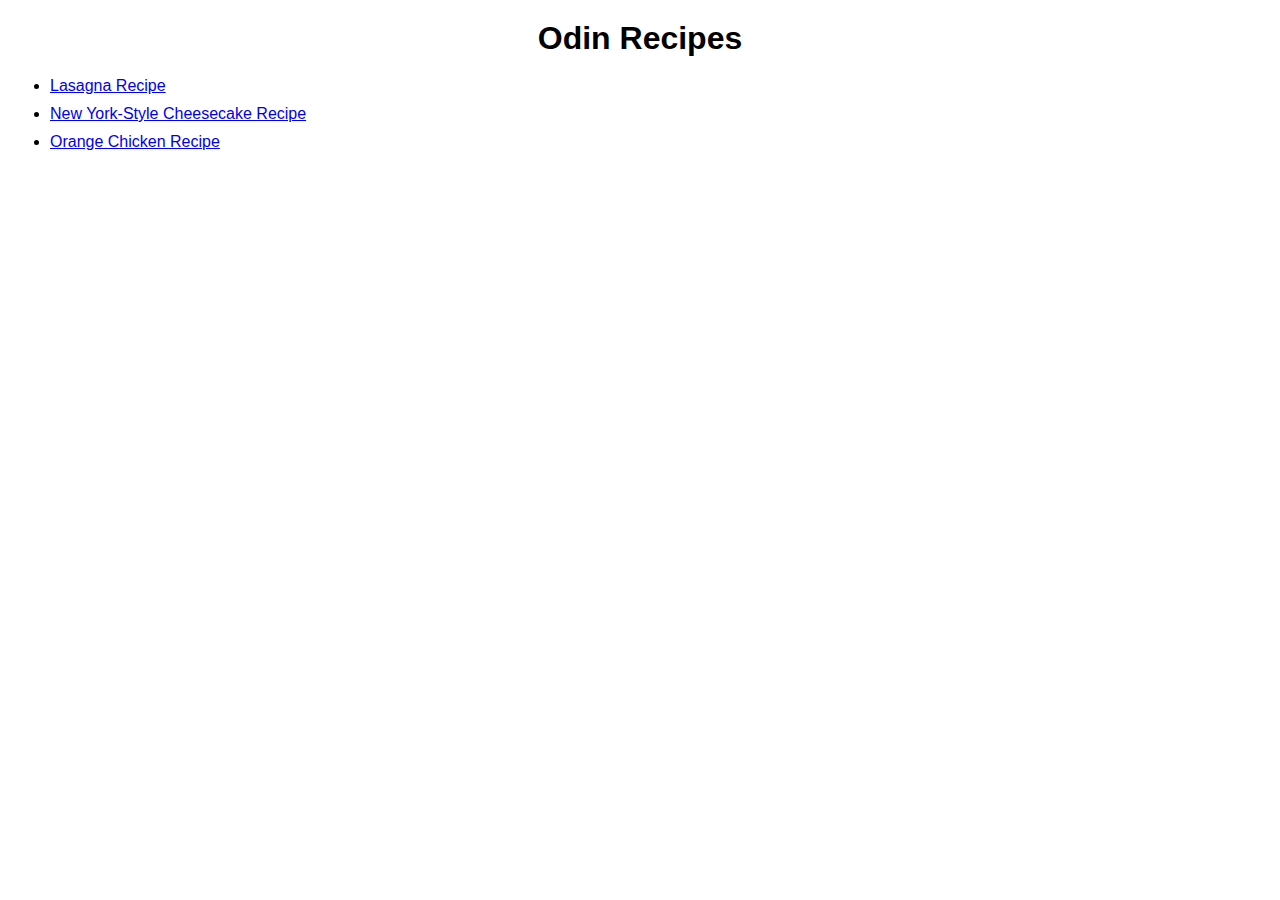
<file: index.html>
<!DOCTYPE html>
<html lang="en">
    <head>
        <meta charset="UTF-8">
        <meta name="viewport" content="width=device-width, initial-scale=1.0">
        <link rel="stylesheet" href="styles/styles.css">
        <title>Recipes</title>
    </head>

    <body>
        <h1 class="home-title">Odin Recipes</h1>

        <ul class="home-list">
            <li>
                <a href="recipes/lasagna.html">
                    Lasagna Recipe
                </a>
            </li>

            <li>
                <a href="recipes/cheesecake.html">
                    New York-Style Cheesecake Recipe
                </a>
            </li>

            <li>
                <a href="recipes/ochicken.html">
                    Orange Chicken Recipe
                </a>
            </li>
        </ul>

    </body>
</html>
</file>
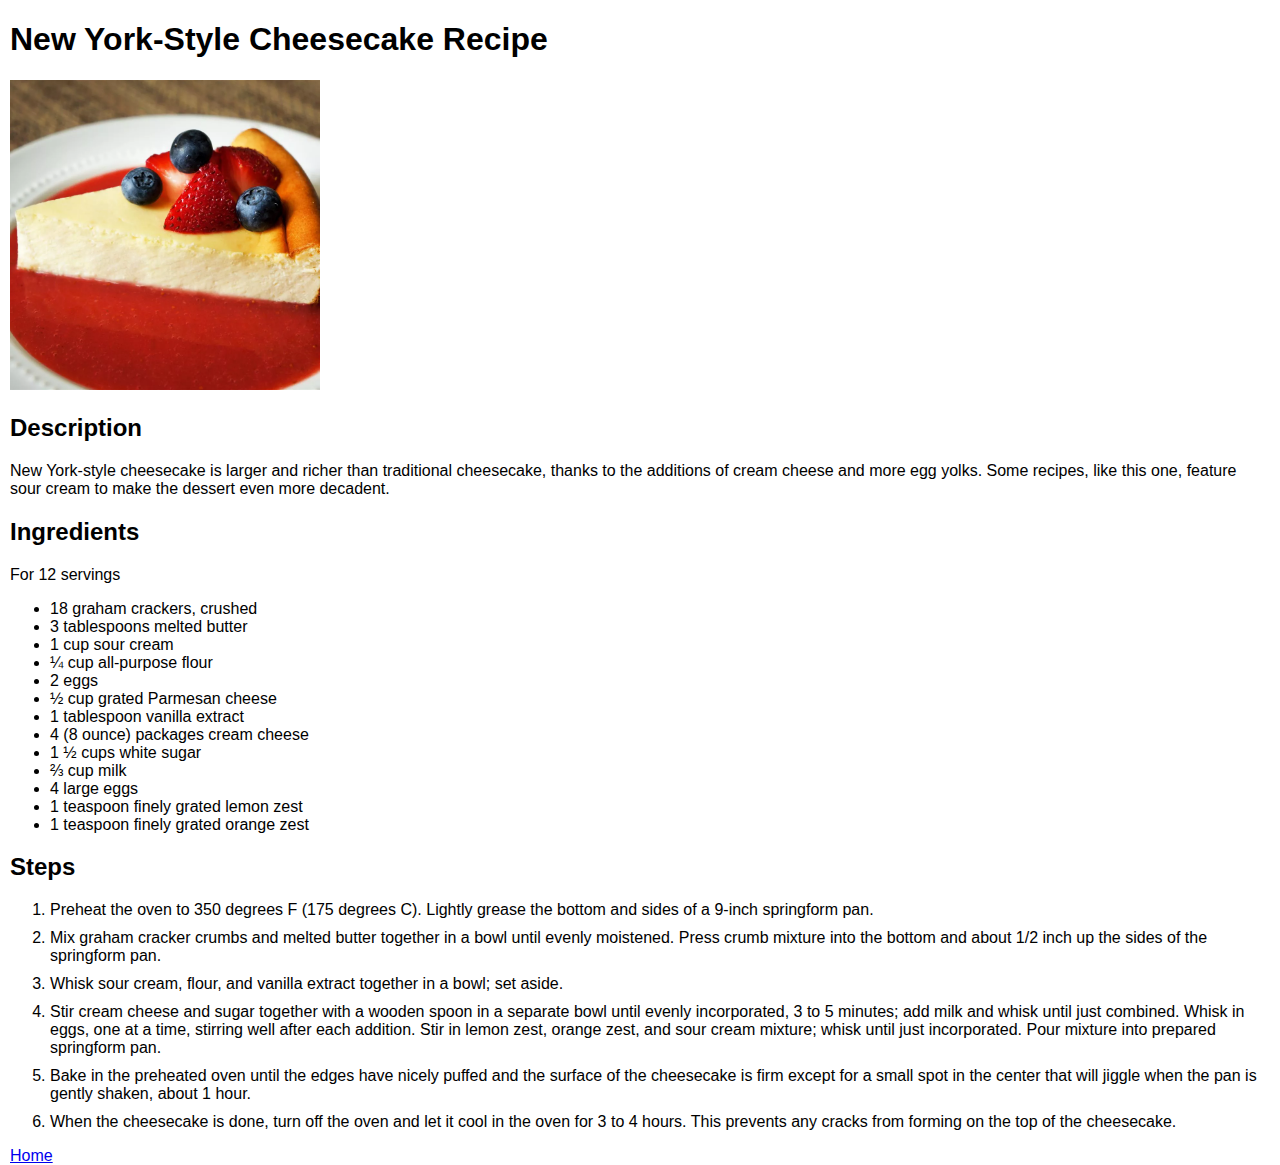
<file: recipes/cheesecake.html>
<!DOCTYPE html>
<html lang="en">
    <head>
        <meta charset="UTF-8">
        <meta name="viewport" content="width=device-width, initial-scale=1.0">
        <link rel="stylesheet" href="../styles/styles.css">
        <title>New York-Style Cheesecake Recipe</title>
    </head>

    <body>
        <h1>New York-Style Cheesecake Recipe</h1>

        <img src="../images/cheesecake.webp" alt="A lasagna image"
            width="310px" height="310px">

        <h2>Description</h2>

        <p>
            New York-style cheesecake is larger and richer than
            traditional cheesecake, thanks to the additions of
            cream cheese and more egg yolks. Some recipes, like
            this one, feature sour cream to make the dessert even
            more decadent. 
        </p>

        <h2>Ingredients</h2>

        <p>For 12 servings</p>

        <ul>
            <li>18 graham crackers, crushed</li>
            <li>3 tablespoons melted butter</li>
            <li>1 cup sour cream</li>
            <li>¼ cup all-purpose flour</li>
            <li>2 eggs</li>
            <li>½ cup grated Parmesan cheese</li>
            <li>1 tablespoon vanilla extract</li>
            <li>4 (8 ounce) packages cream cheese</li>
            <li>1 ½ cups white sugar</li>
            <li>⅔ cup milk</li>
            <li>4 large eggs</li>
            <li>1 teaspoon finely grated lemon zest</li>
            <li>1 teaspoon finely grated orange zest</li>
        </ul>

        <h2>Steps</h2>

        <ol class="steps-li">
            <li>
                Preheat the oven to 350 degrees F (175 degrees C).
                Lightly grease the bottom and sides of a 9-inch
                springform pan.
            </li>

            <li>
                Mix graham cracker crumbs and melted butter together
                in a bowl until evenly moistened. Press crumb mixture
                into the bottom and about 1/2 inch up the sides of the
                springform pan.
            </li>

            <li>
                Whisk sour cream, flour, and vanilla extract together in
                a bowl; set aside.
            </li>

            <li>
                Stir cream cheese and sugar together with a wooden spoon
                in a separate bowl until evenly incorporated, 3 to 5 minutes;
                add milk and whisk until just combined. Whisk in eggs, one at
                a time, stirring well after each addition. Stir in lemon zest,
                orange zest, and sour cream mixture; whisk until just
                incorporated. Pour mixture into prepared springform pan.
            </li>

            <li>
                Bake in the preheated oven until the edges have nicely puffed
                and the surface of the cheesecake is firm except for a small
                spot in the center that will jiggle when the pan is gently
                shaken, about 1 hour.
            </li>

            <li>
                When the cheesecake is done, turn off the oven and let it
                cool in the oven for 3 to 4 hours. This prevents any cracks
                from forming on the top of the cheesecake.
            </li>
        </ol>

        <a href="../index.html">
        Home
        </a>
    </body>
</html>
</file>
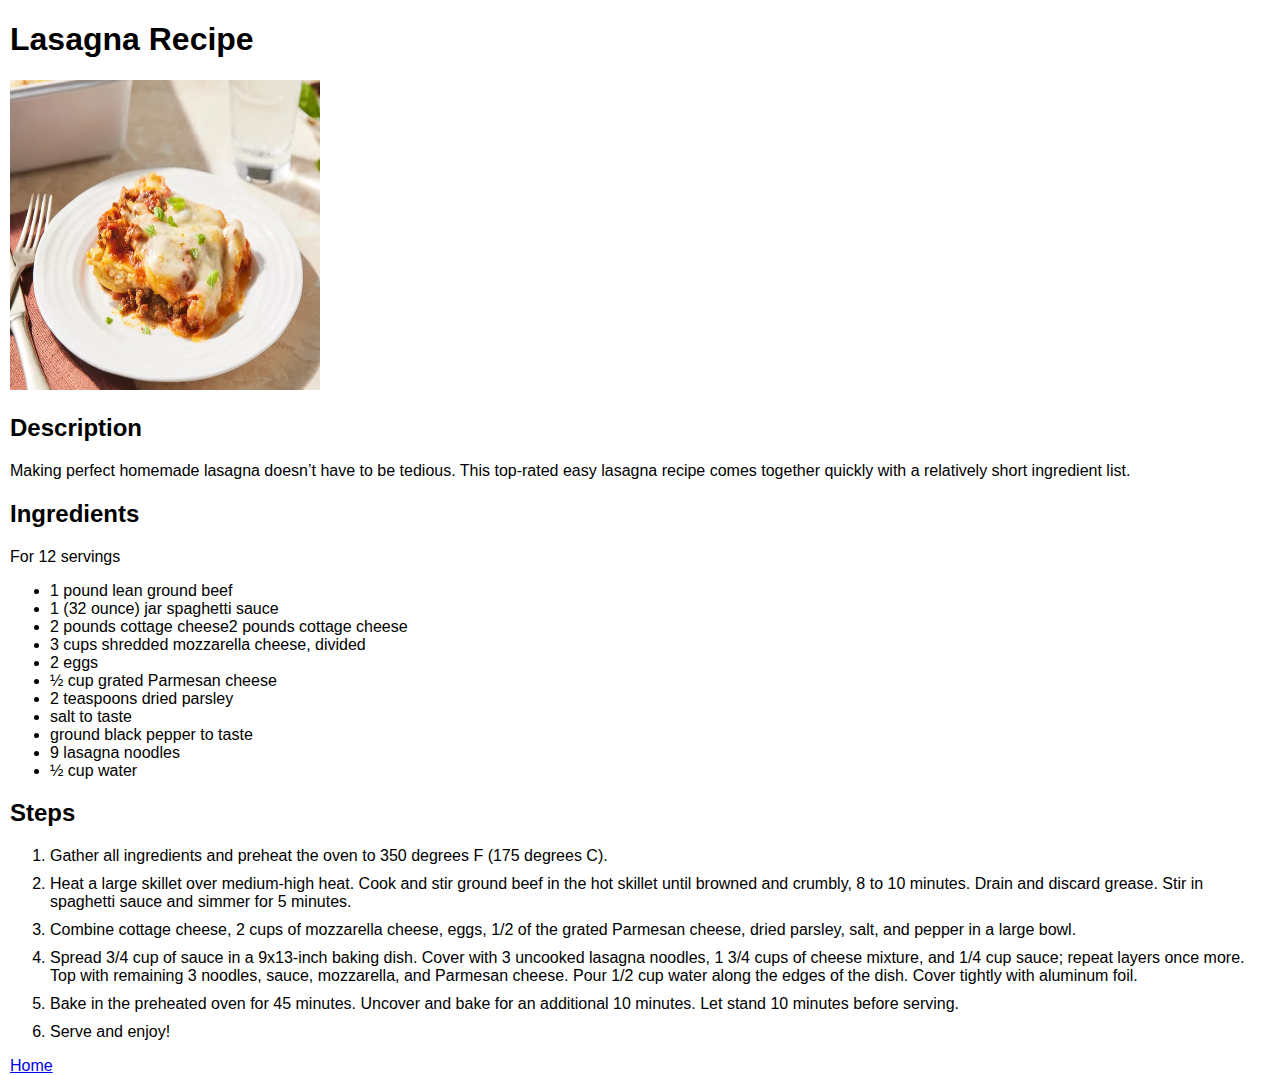
<file: recipes/lasagna.html>
<!DOCTYPE html>
<html lang="en">
    <head>
        <meta charset="UTF-8">
        <meta name="viewport" content="width=device-width, initial-scale=1.0">
        <link rel="stylesheet" href="../styles/styles.css">
        <title>Lasagna Recipe</title>
    </head>

    <body>
        <h1>Lasagna Recipe</h1>

        <img src="../images/Lasagna.webp" alt="A lasagna image"
            width="310px" height="310px">

        <h2>Description</h2>

        <p>
            Making perfect homemade lasagna doesn’t have to be
            tedious. This top-rated easy lasagna recipe
            comes together quickly with a relatively short
            ingredient list.
        </p>

        <h2>Ingredients</h2>

        <p>For 12 servings</p>

        <ul>
            <li>1 pound lean ground beef</li>
            <li>1 (32 ounce) jar spaghetti sauce</li>
            <li>2 pounds cottage cheese2 pounds cottage cheese</li>
            <li>3 cups shredded mozzarella cheese, divided</li>
            <li>2 eggs</li>
            <li>½ cup grated Parmesan cheese</li>
            <li>2 teaspoons dried parsley</li>
            <li>salt to taste</li>
            <li>ground black pepper to taste</li>
            <li>9 lasagna noodles</li>
            <li>½ cup water</li>
        </ul>

        <h2>Steps</h2>

        <ol class="steps-li">
            <li>
                Gather all ingredients and preheat
                the oven to 350 degrees F (175 degrees C).
            </li>

            <li>
                Heat a large skillet over medium-high
                heat. Cook and stir ground beef in the
                hot skillet until browned and crumbly,
                8 to 10 minutes. Drain and discard grease.
                Stir in spaghetti sauce and simmer for 5 minutes.
            </li>

            <li>
                Combine cottage cheese, 2 cups of mozzarella
                cheese, eggs, 1/2 of the grated Parmesan cheese,
                dried parsley, salt, and pepper in a large bowl.
            </li>

            <li>
                Spread 3/4 cup of sauce in a 9x13-inch baking dish.
                Cover with 3 uncooked lasagna noodles, 1 3/4 cups of
                cheese mixture, and 1/4 cup sauce; repeat layers once more.
                Top with remaining 3 noodles, sauce, mozzarella, and Parmesan cheese.
                Pour 1/2 cup water along the edges of the dish. Cover tightly with
                aluminum foil.
            </li>

            <li>
                Bake in the preheated oven for 45 minutes. Uncover and
                bake for an additional 10 minutes. Let stand 10 minutes
                before serving.
            </li>

            <li>
                Serve and enjoy!
            </li>
        </ol>

        <a href="../index.html">
        Home
        </a>
    </body>
</html>
</file>
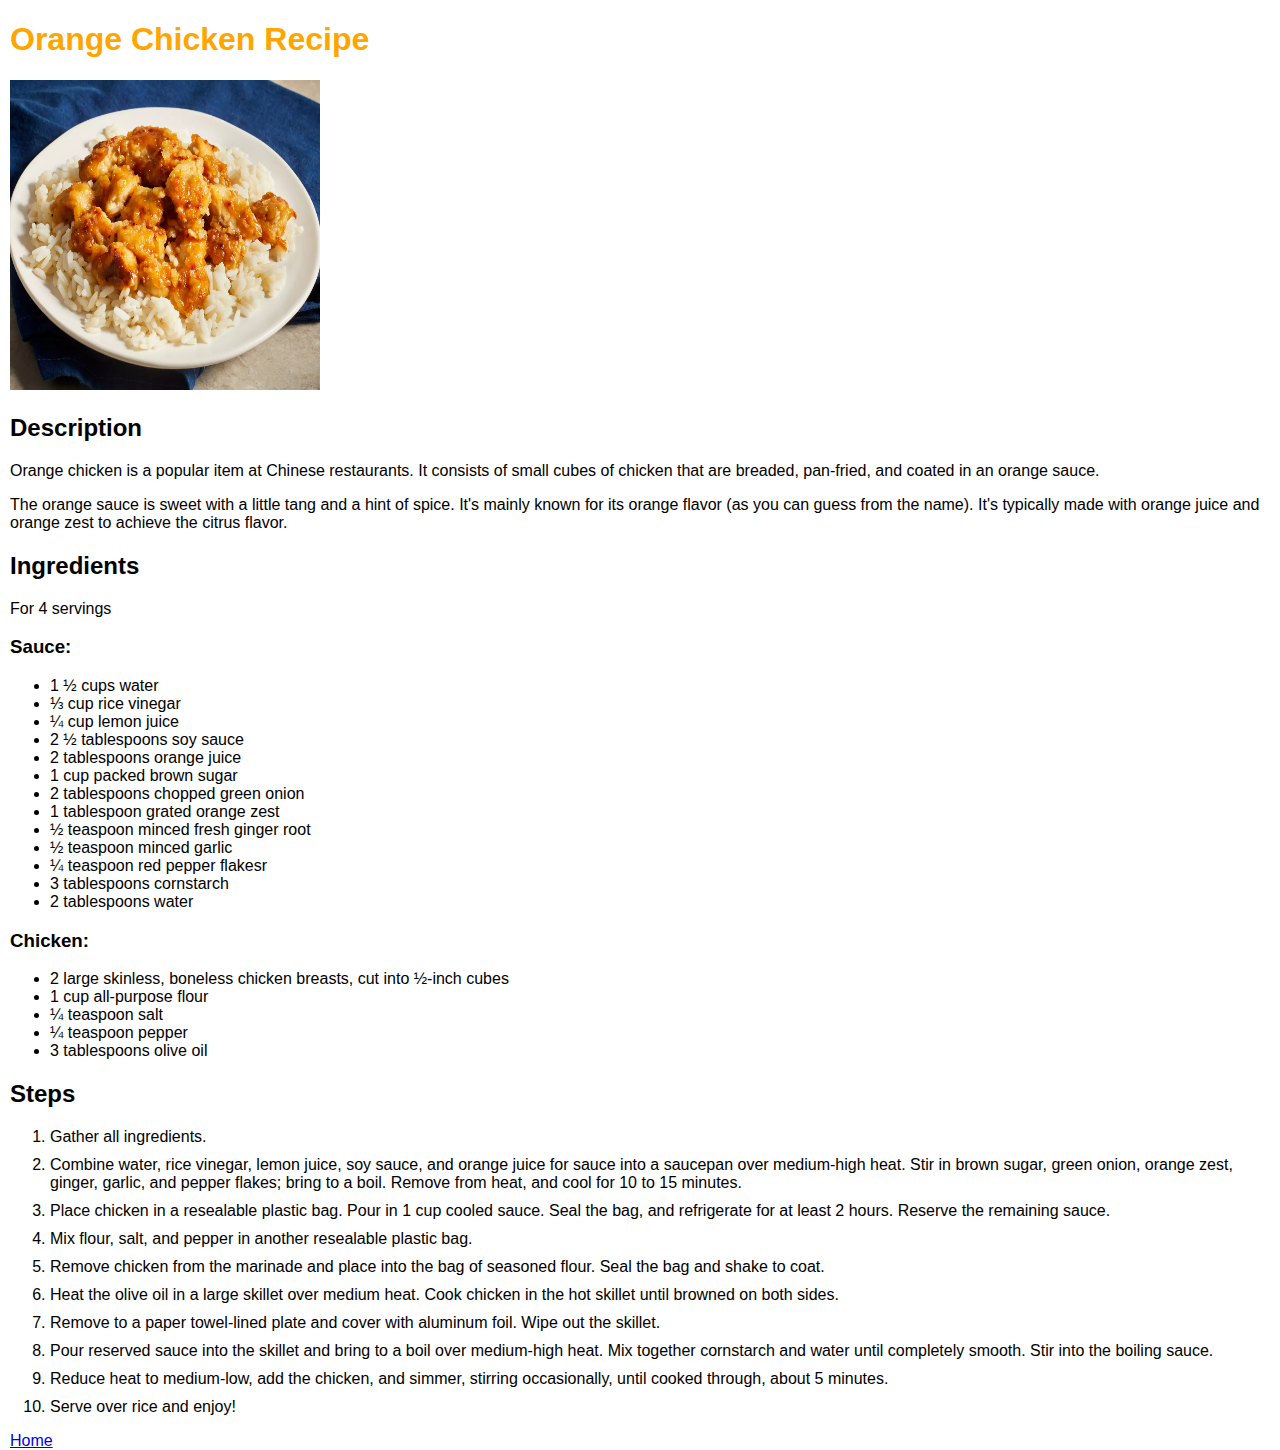
<file: recipes/ochicken.html>
<!DOCTYPE html>
<html lang="en">
    <head>
        <meta charset="UTF-8">
        <meta name="viewport" content="width=device-width, initial-scale=1.0">
        <link rel="stylesheet" href="../styles/styles.css">
        <title>Orange Chicken Recipe</title>
    </head>

    <body>
        <h1 class="orange-title">Orange Chicken Recipe</h1>

        <img src="../images/orange-chicken.webp" alt="A lasagna image"
            width="310px" height="310px">

        <h2>Description</h2>

        <p>
            Orange chicken is a popular item at Chinese restaurants.
            It consists of small cubes of chicken that are breaded,
            pan-fried, and coated in an orange sauce.
        </p>

        <p>
            The orange sauce is sweet with a little tang and a hint
            of spice. It's mainly known for its orange flavor
            (as you can guess from the name). It's typically made
            with orange juice and orange zest to achieve the citrus flavor.
        </p>

        <h2>Ingredients</h2>

        <p>For 4 servings</p>

        <h3>Sauce:</h3>
        <ul>
            <li>1 ½ cups water</li>
            <li>⅓ cup rice vinegar</li>
            <li>¼ cup lemon juice</li>
            <li>2 ½ tablespoons soy sauce</li>
            <li>2 tablespoons orange juice</li>
            <li>1 cup packed brown sugar</li>
            <li>2 tablespoons chopped green onion</li>
            <li>1 tablespoon grated orange zest</li>
            <li>½ teaspoon minced fresh ginger root</li>
            <li>½ teaspoon minced garlic</li>
            <li>¼ teaspoon red pepper flakesr</li>
            <li>3 tablespoons cornstarch</li>
            <li>2 tablespoons water</li>
        </ul>

        <h3>Chicken:</h3>
        <ul>
            <li>2 large skinless, boneless chicken breasts, cut into ½-inch cubes</li>
            <li>1 cup all-purpose flour</li>
            <li>¼ teaspoon salt</li>
            <li>¼ teaspoon pepper</li>
            <li>3 tablespoons olive oil</li>
        </ul>

        <h2>Steps</h2>

        <ol class="steps-li">
            <li>Gather all ingredients.</li>

            <li>
                Combine water, rice vinegar, lemon juice, soy sauce, and orange
                juice for sauce into a saucepan over medium-high heat. Stir in
                brown sugar, green onion, orange zest, ginger, garlic, and pepper
                flakes; bring to a boil. Remove from heat, and cool for 10 to
                15 minutes.
            </li>

            <li>
                Place chicken in a resealable plastic bag. Pour in 1 cup cooled
                sauce. Seal the bag, and refrigerate for at least 2 hours.
                Reserve the remaining sauce.
            </li>

            <li>
                Mix flour, salt, and pepper in another resealable plastic bag.
            </li>

            <li>
                Remove chicken from the marinade and place into the bag of
                seasoned flour. Seal the bag and shake to coat.
            </li>

            <li>
                Heat the olive oil in a large skillet over medium heat.
                Cook chicken in the hot skillet until browned on both sides.
            </li>

            <li>
                Remove to a paper towel-lined plate and cover with aluminum
                foil. Wipe out the skillet.
            </li>

            <li>
                Pour reserved sauce into the skillet and bring to a boil
                over medium-high heat. Mix together cornstarch and water
                until completely smooth. Stir into the boiling sauce.
            </li>

            <li>
                Reduce heat to medium-low, add the chicken, and simmer,
                stirring occasionally, until cooked through, about 5 minutes.
            </li>

            <li>
                Serve over rice and enjoy!
            </li>

            
        </ol>

        <a href="../index.html">
        Home
        </a>
    </body>
</html>
</file>
<file: styles/styles.css>
body {
    font-family: Arial;
    margin: 0 10px;
}

.home-title {
    text-align: center;
    margin: 20px auto;
}

.home-list { 
    margin-top: 20px;
}

.home-list li{

    margin-bottom: 10px;
}

.home-list li a:visited {
    text-decoration-color: white;
    color: black;
}


.home-list li a:hover {
    color: rgb(255, 47, 0);
}

.home-list li a:active {
    color: rgb(0, 162, 255);
}

.orange-title {
    color: orange;
}

.steps-li li{
    margin-bottom: 10px;
}
</file>
